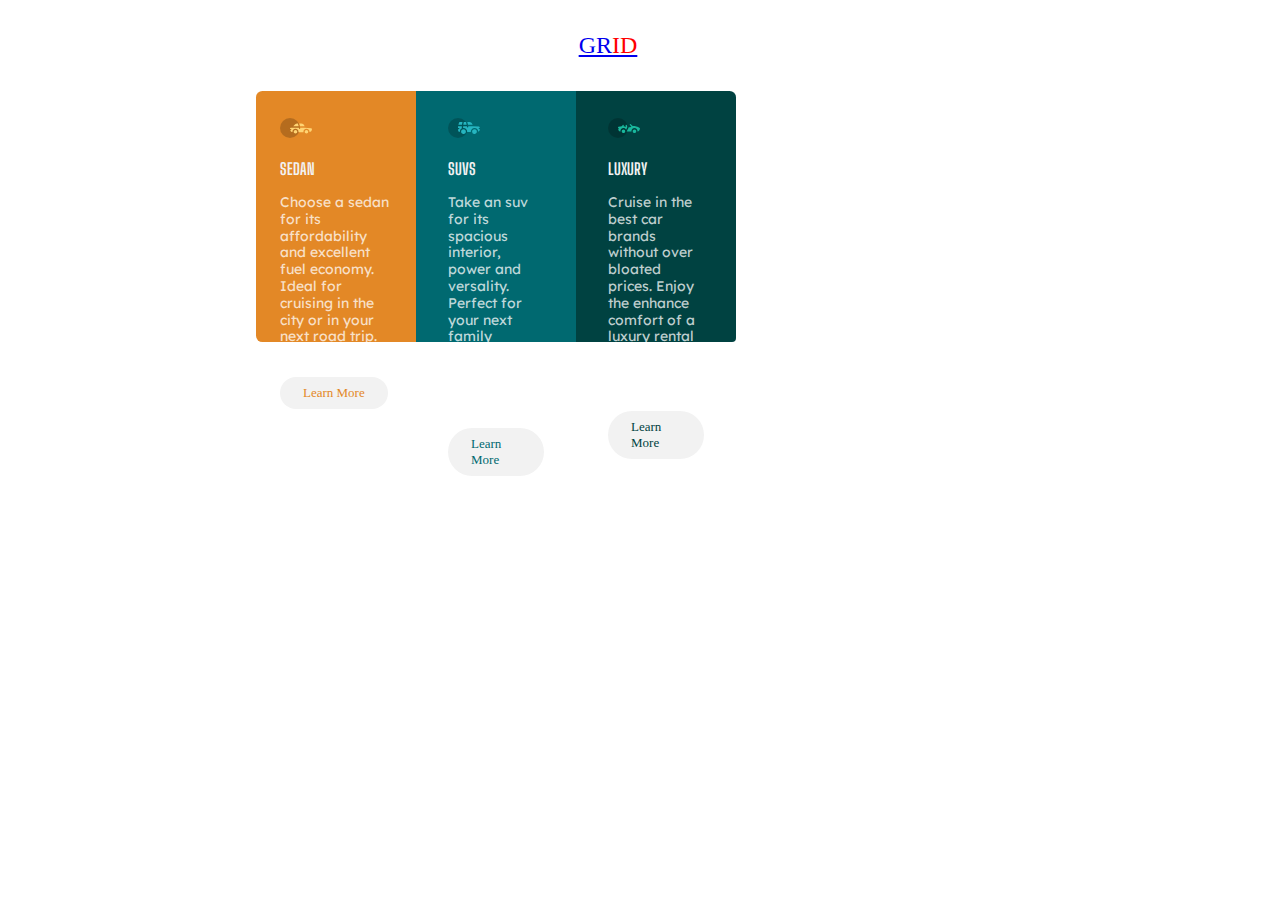
<file: index.html>
<!DOCTYPE html>
<html lang="en">
<head>
  <meta charset="UTF-8">
  <meta http-equiv="X-UA-Compatible" content="IE=edge">
  <meta name="viewport" content="width=device-width, initial-scale=1.0">
  <link rel="stylesheet" href="styles.css">
  <link rel="preconnect" href="https://fonts.googleapis.com">
<link rel="preconnect" href="https://fonts.gstatic.com" crossorigin>
<link href="https://fonts.googleapis.com/css2?family=Big+Shoulders+Display:wght@700&display=swap" rel="stylesheet">
<link rel="preconnect" href="https://fonts.googleapis.com">
<link rel="preconnect" href="https://fonts.gstatic.com" crossorigin>
<link href="https://fonts.googleapis.com/css2?family=Lexend+Deca&display=swap" rel="stylesheet">

 <link rel="icon" type="image/x-icon" href="./images/favicon-32x32 (1).png">

 <link rel="stylesheet" href="styles.css">
  <title>Flexbox</title>
</head>
<body>
  <main>

   
       <div> <a class="toplink" href="grid.html">GR<span id="ID">ID</span></a></div>


    <div class="container">

      <div class="child-1">
         <img src="./images/icon-sedans.svg" class="img" alt="sedanimg">

         <h3>SEDAN</h3>

       <p>Choose a sedan for its affordability and excellent fuel economy. Ideal for cruising in the city or in your next road trip.</p>

      <span> <a href="#" class="link">Learn More</a></span>
      </div>

      <div class="child-2">
         <img src="./images/icon-suvs.svg" class="img" alt="suvimg">

         <h3>SUVS</h3>

       <p>Take an suv for its spacious interior, power and versality. Perfect for your next family vacation and off road adventures.</p>

      <span> <a href="#" class="link">Learn More</a></span>
      </div>

      <div class="child-3">
         <img src="./images/icon-luxury.svg" class="img" alt="luxuryimg">

         <h3>LUXURY</h3>

       <p>Cruise in the best car brands without over bloated prices. Enjoy the enhance comfort of a luxury rental and arrive in style. </p>

       <span> <a href="#" class="link">Learn More</a></span>
      </div>
    </div>
  </main>
</body>
</html>
</file>
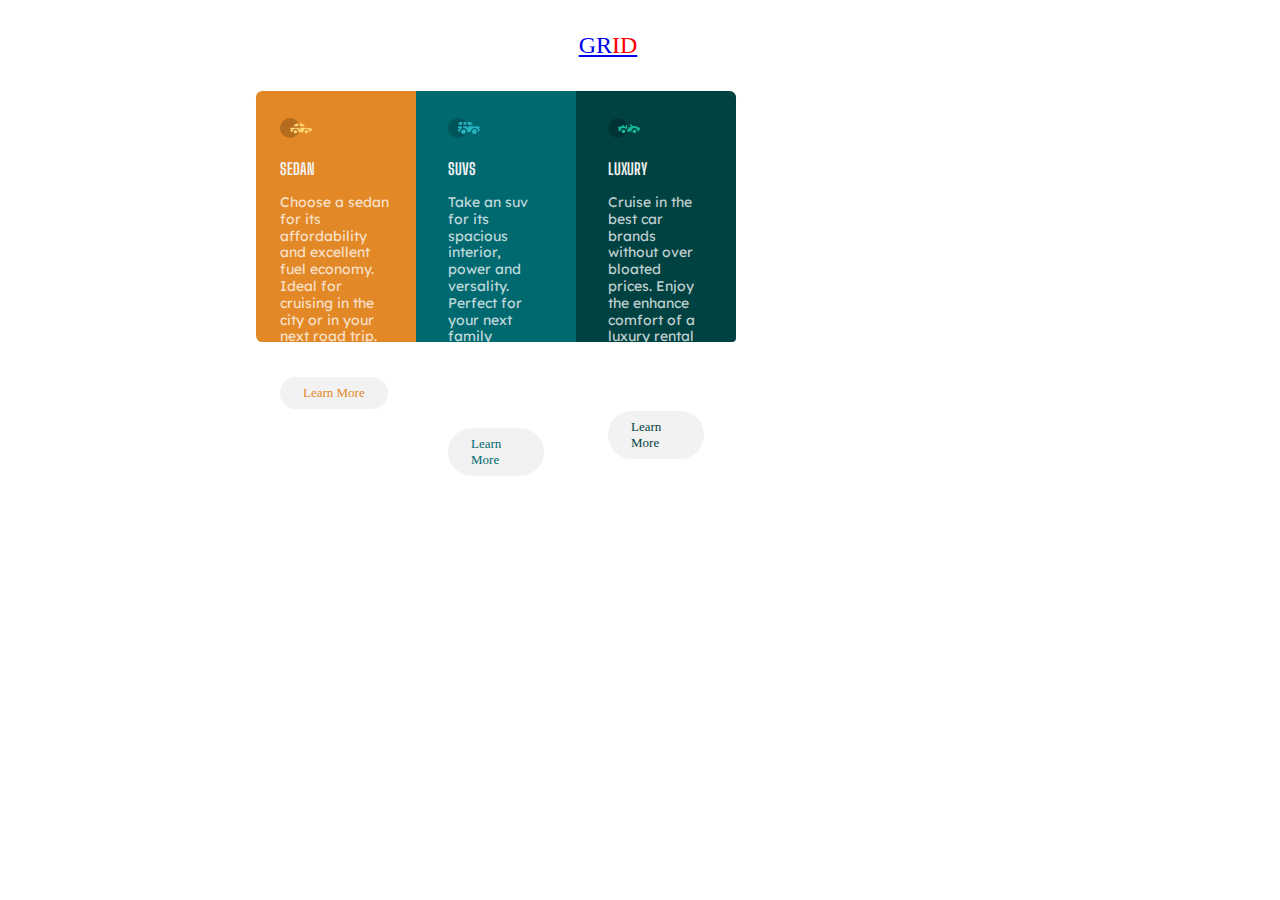
<file: design/index.html>
<!DOCTYPE html>
<html lang="en">
<head>
  <meta charset="UTF-8">
  <meta http-equiv="X-UA-Compatible" content="IE=edge">
  <meta name="viewport" content="width=device-width, initial-scale=1.0">
  <link rel="stylesheet" href="styles.css">
  <link rel="preconnect" href="https://fonts.googleapis.com">
<link rel="preconnect" href="https://fonts.gstatic.com" crossorigin>
<link href="https://fonts.googleapis.com/css2?family=Big+Shoulders+Display:wght@700&display=swap" rel="stylesheet">
<link rel="preconnect" href="https://fonts.googleapis.com">
<link rel="preconnect" href="https://fonts.gstatic.com" crossorigin>
<link href="https://fonts.googleapis.com/css2?family=Lexend+Deca&display=swap" rel="stylesheet">

 <link rel="icon" type="image/x-icon" href="../images/favicon-32x32 (1).png">

 <link rel="stylesheet" href="styles.css">

  <title>Flexbox</title>
</head>
<body>
  <main>

   
       <div> <a class="toplink" href="grid.html">GR<span id="ID">ID</span></a></div>


    <div class="container">

      <div class="child-1">
         <img src="../images/icon-sedans.svg" class="img" alt="">

         <h3>SEDAN</h3>

       <p>Choose a sedan for its affordability and excellent fuel economy. Ideal for cruising in the city or in your next road trip.</p>

      <span> <a href="#" class="link">Learn More</a></span>
      </div>

      <div class="child-2">
         <img src="../images/icon-suvs.svg" class="img" alt="">

         <h3>SUVS</h3>

       <p>Take an suv for its spacious interior, power and versality. Perfect for your next family vacation and off road adventures.</p>

      <span> <a href="#" class="link">Learn More</a></span>
      </div>

      <div class="child-3">
         <img src="../images/icon-luxury.svg" class="img" alt="">

         <h3>LUXURY</h3>

       <p>Cruise in the best car brands without over bloated prices. Enjoy the enhance comfort of a luxury rental and arrive in style. </p>

       <span> <a href="#" class="link">Learn More</a></span>
      </div>
    </div>
  </main>
</body>
</html>
</file>
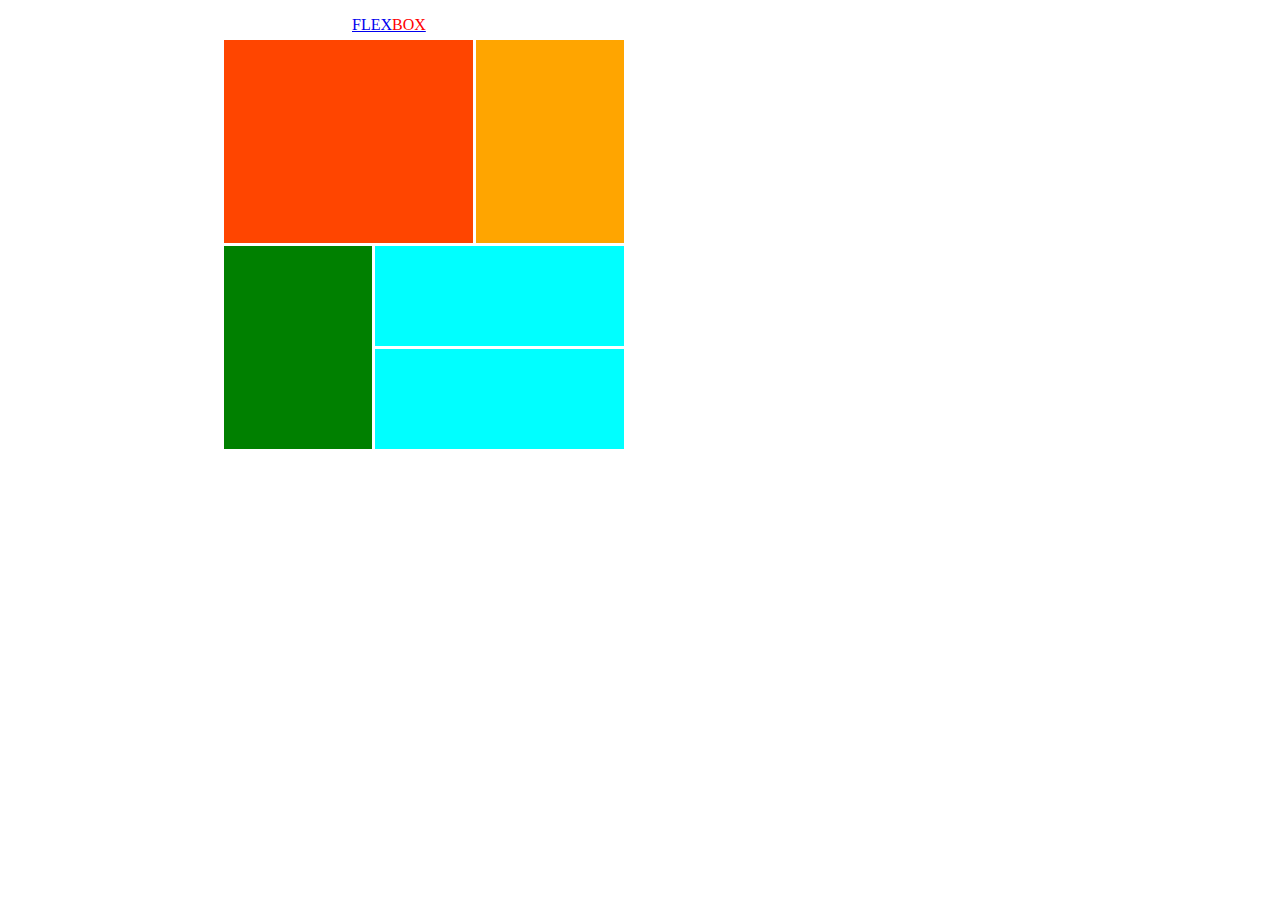
<file: grid.html>
<!DOCTYPE html>
<html lang="en">
<head>
  <meta charset="UTF-8">
  <meta http-equiv="X-UA-Compatible" content="IE=edge">
  <meta name="viewport" content="width=device-width, initial-scale=1.0">
  <link rel="stylesheet" href="grid.css">
 

  <title>Document</title>
</head>
<body>

  <Header>
       <div> <a class="toplink" href="index.html">FLEX<span id="ID">BOX</span></a></div>
       </Header>

  <main>


    <div class="container">
      <div class="box-1 box"></div>
      <div class="box-2 box"></div>
      <div class="box-3 box"></div>
      <div class="box-4 box"></div>
      <div class="box-5 box"></div>
    </div>
  </main>
</body>
</html>
</file>
<file: styles.css>
* {
  margin: 0;
  padding: 0;
  box-sizing: border-box;
}

body {
  font-size: 15px;
  max-width: 1440px;
}

main {
  max-width: 1440px;
  background-color: #fff;
  margin-top: 2rem;
  margin-left: 4rem;
  position: relative;
}

main div .toplink {
  display: block;
text-align: center;
position: relative;
right: 4rem;
font-size: 1.5rem;
border: tomato;
}

#ID {
  color: red;
}

.container {
  max-width: 65vw;
  display: flex;
  gap: 0;
  margin: 2rem auto 0rem;
  position: relative;
}

.child-1, .child-2, .child-3 {
  width: 10rem;
  display: flex;
  flex-direction: column;
}

.img {
  height: 1.3rem;
  width: 2rem;
  position: relative;
  top: 1.7rem;
}

h3 {
  color: hsl(0, 0%, 95%);
  position: relative;
  top: 1rem;
  font-family: 'Big Shoulders Display', sans-serif;
  font-size: 1rem;
  font-weight: 700;
}

p {
color: hsla(0, 0%, 100%, 0.75);
font-size: 14px;
letter-spacing: 0.6;
line-height: 1.2;
font-family: 'Lexend Deca', sans-serif;
font-weight: 400;
}

.child-1 {
display: flex;
flex-direction: column;
gap: 2rem;
padding: 0rem 1.5rem 0.1rem;
background-color: hsl(31, 77%, 52%);
border-bottom-left-radius: 0.4rem;
border-top-left-radius: 0.4rem;
height: 15.7rem;
position: relative;
}

.child-2 {
display: flex;
flex-direction: column;
gap: 2rem;
padding: 0rem 2rem 0rem;
background-color: hsl(184, 100%, 22%);
height: 15.7rem;
position: relative;
}

.child-3 {
display: flex;
flex-direction: column;
flex-grow: inherit;
gap: 2rem;
padding: 0rem 2rem 0.1rem;
background-color: hsl(179, 100%, 13%);
border-bottom-right-radius: 0.25rem;
border-top-right-radius: 0.4rem;
position: relative;
height: 15.7rem;
}

.child-1 .link {
  color: hsl(31, 77%, 52%);

}

.child-2 .link {
  color: hsl(184, 100%, 22%);
}

.child-3 .link {
  color: hsl(179, 100%, 13%);
  /* margin-bottom: 2rem;
   */
}


.child-1 .link:active {
background-color: hsl(31, 77%, 52%);
border: 2px solid white;
color: #fff;
cursor: pointer;
}

.child-2 .link:active {
background-color: hsl(184, 100%, 22%);
border: 2px solid white;
color: #fff;
cursor: pointer;
}

.child-3 .link:active {
background-color: hsl(179, 100%, 13%);
border: 2px solid white;
color: #fff;
cursor: pointer;
}

.link {
  display: inline-block;
  background-color: hsl(0, 0%, 95%);
  text-decoration: none;
  padding: 8px 23px;
  border-radius: 2rem;
  font-size: 13px;
}

.link:active {
background-color: #fff;
}


@media screen and (max-width: 750px) {

  main {
    margin-top: 4rem;
    position: relative;
  }

  main div .toplink {
    position: relative;
    right: 2rem;

  }

  .container {
    display: flex;
    flex-direction: column;
    position: relative;
    right: 1rem;
  }

  .child-3 {
    border-bottom-right-radius: 0rem;border-top-right-radius: 0rem;
  }

  .child-1 {
    border-bottom-left-radius: 0rem;
    border-top-left-radius: 0rem;
  }
}
</file>
<file: design/styles.css>
* {
  margin: 0;
  padding: 0;
  box-sizing: border-box;
}

body {
  font-size: 15px;
}

main {
  max-width: 1440px;
  background-color: #fff;
  margin-top: 2rem;
  margin-left: 4rem;
  position: relative;
}

main div .toplink {
  display: block;
text-align: center;
position: relative;
right: 4rem;
font-size: 1.5rem;
border: tomato;
}

#ID {
  color: red;
}

.container {
  max-width: 65vw;
  display: flex;
  gap: 0;
  margin: 2rem auto 0rem;
  position: relative;
}

.child-1, .child-2, .child-3 {
  width: 10rem;
  display: flex;
  flex-direction: column;
}

.img {
  height: 1.3rem;
  width: 2rem;
  position: relative;
  top: 1.7rem;
}

h3 {
  color: hsl(0, 0%, 95%);
  position: relative;
  top: 1rem;
  font-family: 'Big Shoulders Display', sans-serif;
  font-size: 1rem;
  font-weight: 700;
}

p {
color: hsla(0, 0%, 100%, 0.75);
font-size: 14px;
letter-spacing: 0.6;
line-height: 1.2;
font-family: 'Lexend Deca', sans-serif;
font-weight: 400;
}

.child-1 {
display: flex;
flex-direction: column;
gap: 2rem;
padding: 0rem 1.5rem 0.1rem;
background-color: hsl(31, 77%, 52%);
border-bottom-left-radius: 0.4rem;
border-top-left-radius: 0.4rem;
height: 15.7rem;
position: relative;
}

.child-2 {
display: flex;
flex-direction: column;
gap: 2rem;
padding: 0rem 2rem 0rem;
background-color: hsl(184, 100%, 22%);
height: 15.7rem;
position: relative;
}

.child-3 {
display: flex;
flex-direction: column;
flex-grow: inherit;
gap: 2rem;
padding: 0rem 2rem 0.1rem;
/* margin-bottom: 1rem; */
background-color: hsl(179, 100%, 13%);
border-bottom-right-radius: 0.25rem;
border-top-right-radius: 0.4rem;
position: relative;
height: 15.7rem;
}

.child-1 .link {
  color: hsl(31, 77%, 52%);

}

.child-2 .link {
  color: hsl(184, 100%, 22%);
}

.child-3 .link {
  color: hsl(179, 100%, 13%);
  /* margin-bottom: 2rem;
   */
}


.child-1 .link:active {
background-color: hsl(31, 77%, 52%);
border: 2px solid white;
color: #fff;
cursor: pointer;
}

.child-2 .link:active {
background-color: hsl(184, 100%, 22%);
border: 2px solid white;
color: #fff;
cursor: pointer;
}

.child-3 .link:active {
background-color: hsl(179, 100%, 13%);
border: 2px solid white;
color: #fff;
cursor: pointer;
}

.link {
  display: inline-block;
  background-color: hsl(0, 0%, 95%);
  text-decoration: none;
  padding: 8px 23px;
  border-radius: 2rem;
  font-size: 13px;
}

.link:active {
background-color: #fff;
}


@media screen and (max-width: 375px) {

  main {
    margin-top: 4rem;
    position: relative;
  }

  main div .toplink {
    position: relative;
    right: 2rem;

  }

  .container {
    display: flex;
    flex-direction: column;
    position: relative;
    right: 1rem;
  }

  .child-3 {
    border-bottom-right-radius: 0rem;border-top-right-radius: 0rem;
  }

  .child-1 {
    border-bottom-left-radius: 0rem;
    border-top-left-radius: 0rem;
  }
}
</file>
<file: grid.css>
* {
  padding: 0;
  margin: 0;
  box-sizing: border-box;
}

body {
  font-size: 10px;
  /* width: ; */
}

main {
  height: 20rem;
  width: 25rem;
  margin-left: 14rem;
  margin-top: 2.5rem;
  position: relative;
}

div .toplink {
  display: block;
text-align: center;
position: absolute;
top: 0.5rem;
left: 22rem;
font-size: 1rem;
margin-top: 0.5rem;
border: tomato;
}

#ID {
  color: red;
}

.container {
height: 100%;
width: 100%;
display: grid;
grid-template-columns: repeat(8, 1fr);
grid-auto-rows: minmax(100px, auto);
row-gap: 3px;
column-gap: 3px;

grid-template-areas: 
"hi hi hi hi hi bii bii bii"
"hi hi hi hi hi bii bii bii"
"three three three four four four four four"
"three three three five five five five five"
}


.box-1 {
background-color: orangered;
grid-area: hi;
}

.box-2 {
grid-area: bii;
background-color: orange;
}

.box-3 {
grid-area: three;
background-color: green;
}


.box-4 {
grid-area: four;
background-color: aqua;

}

.box-5 {
grid-area: five;
background-color: aqua;
}

@media screen and (max-width: 800px) {

  header {
    position: relative;
  }

  main {
    height: 10rem;
    width: 13rem;
    position: relative;
  }

  div .toplink {
    position: relative;
    left: 0;
  }

  .container {
grid-template-columns: repeat(8, 1fr);
grid-auto-rows: minmax(50px, auto);
row-gap: 3px;
column-gap: 3px;
height: 40%;
width: 100%;
position: relative;
right: 12.5rem;

grid-template-areas: 
"hi hi hi hi hi bii bii bii"
"hi hi hi hi hi bii bii bii"
"three three three four four four four four"
"three three three five five five five five"
  }
}
</file>
